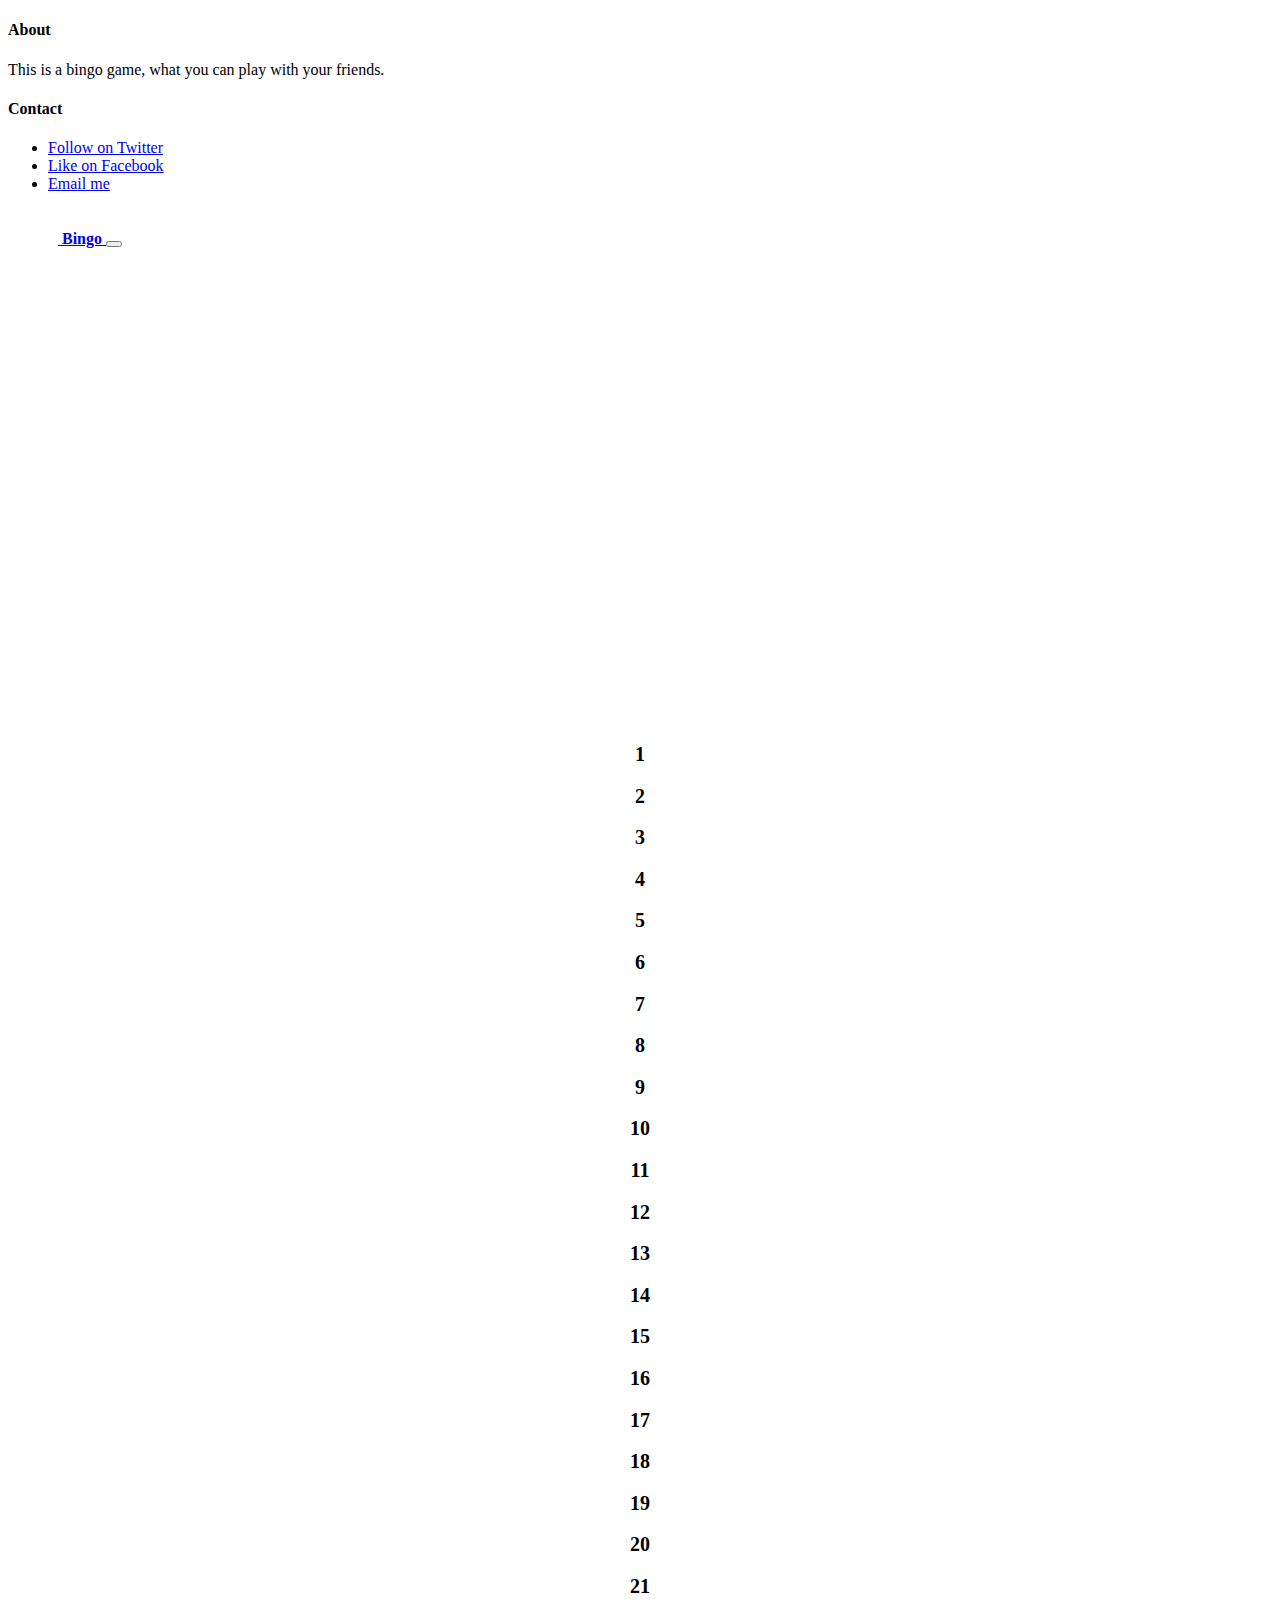
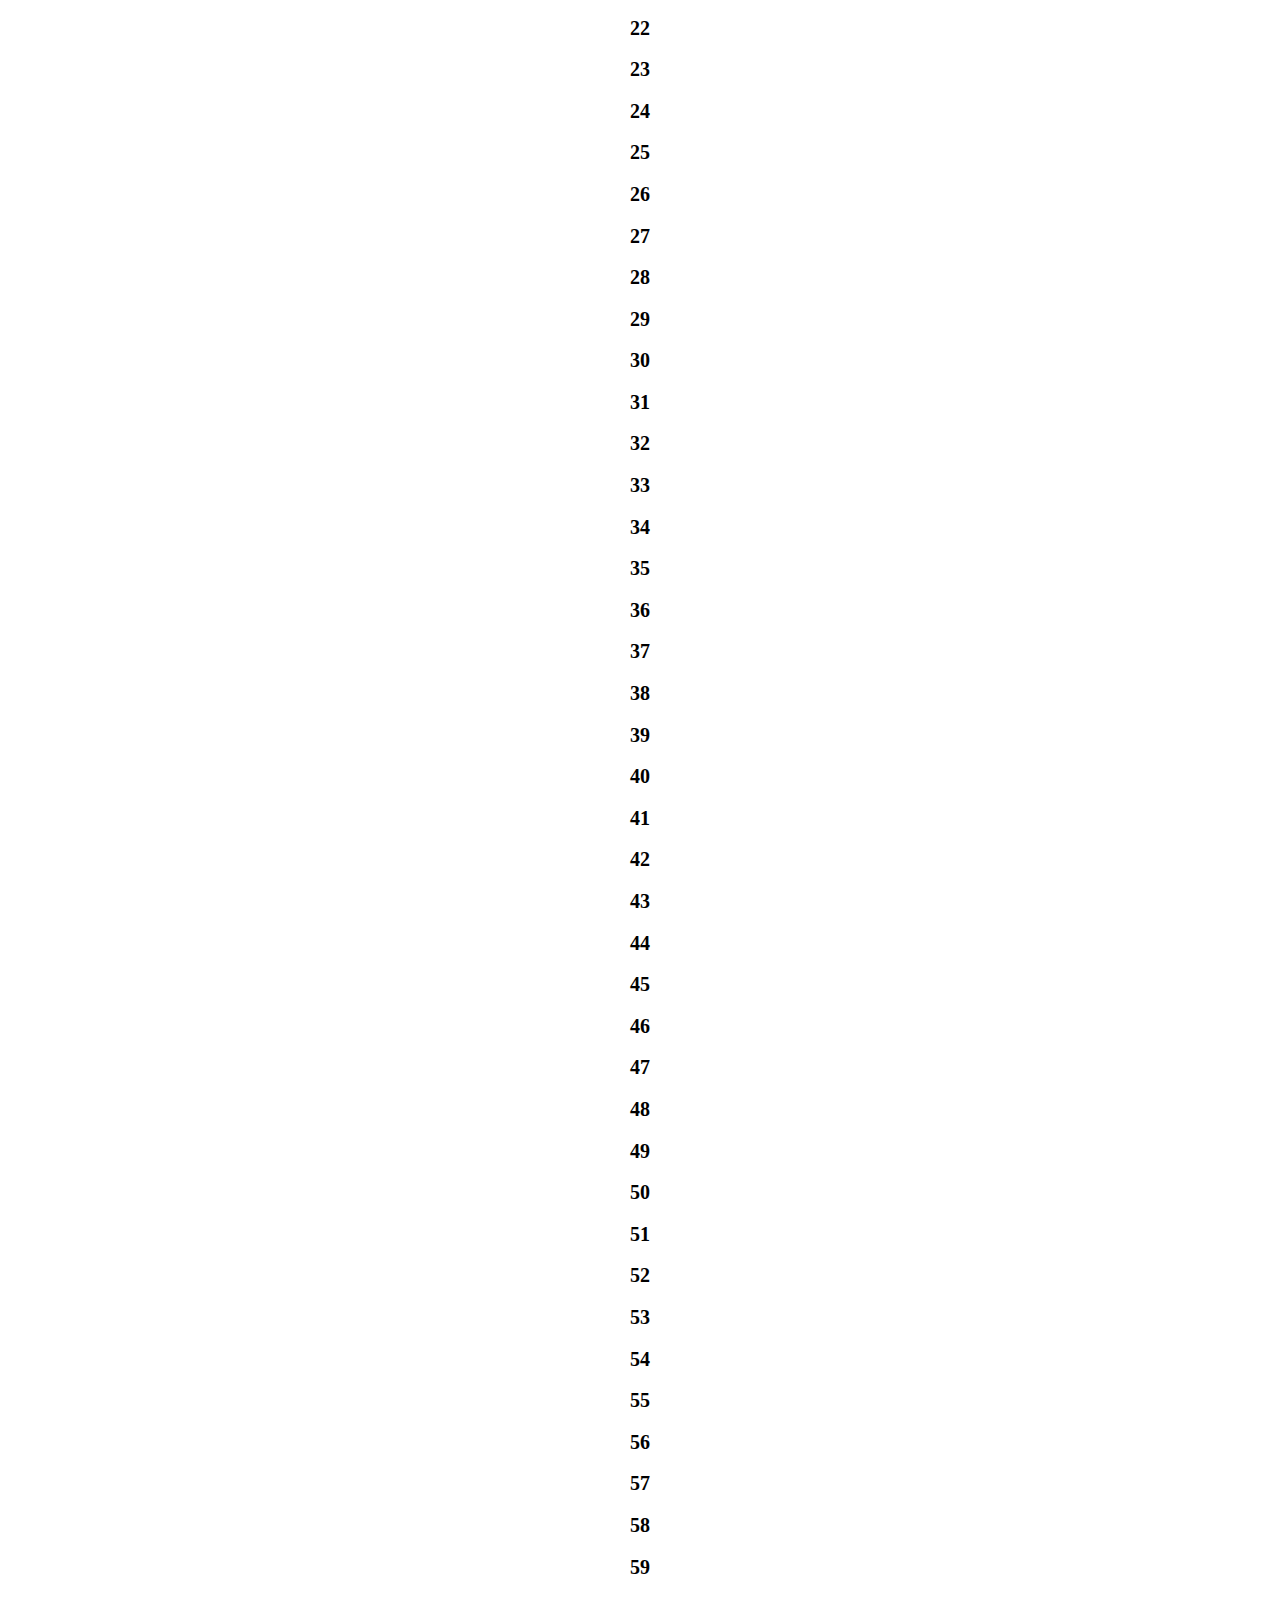
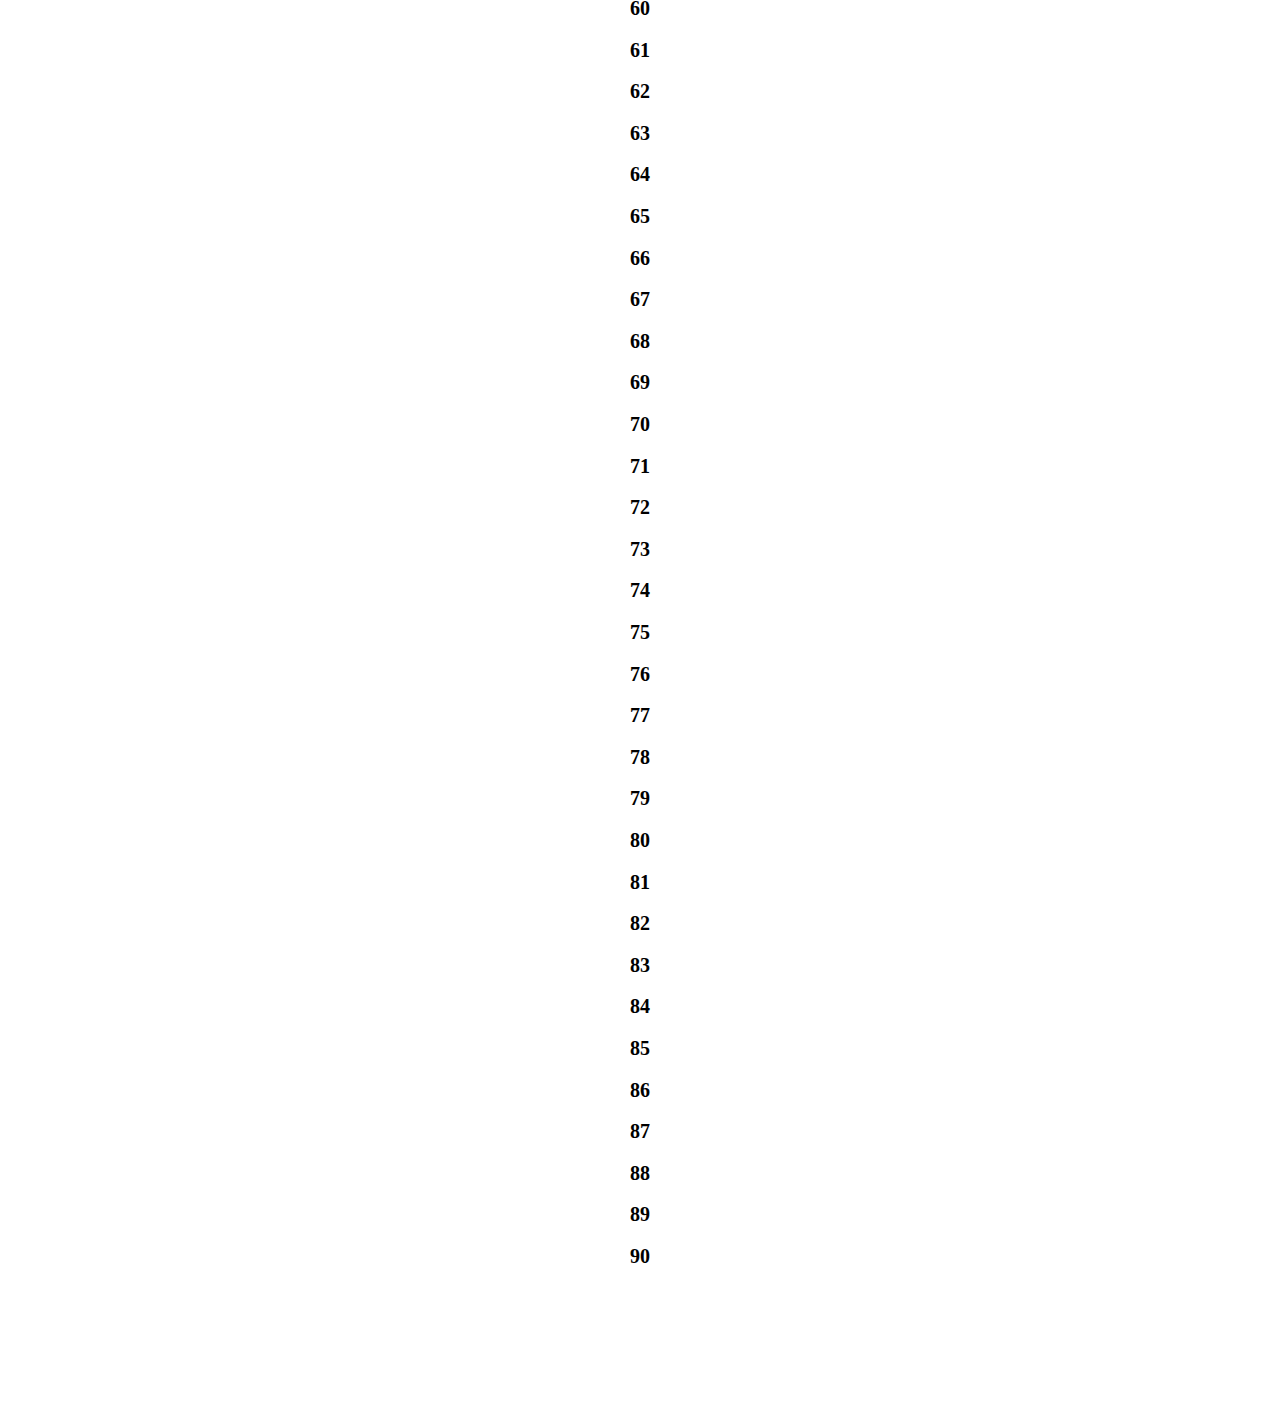
<file: british/game.html>
<!DOCTYPE html>
<html lang="en">

<head>
    <meta charset="UTF-8">
    <meta http-equiv="X-UA-Compatible" content="IE=edge">
    <title>British Bingo</title>
    <!-- CSS only -->
    <link href="https://cdn.jsdelivr.net/npm/bootstrap@5.2.3/dist/css/bootstrap.min.css" rel="stylesheet"
        integrity="sha384-rbsA2VBKQhggwzxH7pPCaAqO46MgnOM80zW1RWuH61DGLwZJEdK2Kadq2F9CUG65" crossorigin="anonymous">
    <!-- Own stylesheet -->
    <link rel="stylesheet" href="game.css">
    <!-- JavaScript Bundle with Popper -->
    <script src="https://cdn.jsdelivr.net/npm/bootstrap@5.2.3/dist/js/bootstrap.bundle.min.js"
        integrity="sha384-kenU1KFdBIe4zVF0s0G1M5b4hcpxyD9F7jL+jjXkk+Q2h455rYXK/7HAuoJl+0I4"
        crossorigin="anonymous"></script>
    <!-- Own javascript -->
    <script src="game.js"></script>
</head>

<body>
    <header>
        <div class="collapse bg-dark" id="navbarHeader">
            <div class="container">
                <div class="row">
                    <div class="col-sm-8 col-md-7 py-4">
                        <h4 class="text-white">About</h4>
                        <p class="text-muted">This is a bingo game, what you can play with your friends.</p>
                    </div>
                    <div class="col-sm-4 offset-md-1 py-4">
                        <h4 class="text-white">Contact</h4>
                        <ul class="list-unstyled">
                            <li><a href="#" class="text-white">Follow on Twitter</a></li>
                            <li><a href="#" class="text-white">Like on Facebook</a></li>
                            <li><a href="#" class="text-white">Email me</a></li>
                        </ul>
                    </div>
                </div>
            </div>
        </div>
        <div class="navbar navbar-dark bg-dark shadow-sm">
            <div class="container">
                <a href="http://localhost/bingo" class="navbar-brand d-flex align-items-center">
                    <img src="../pics/bingo.png" alt="bingo logo" width="35px"
                        style="-webkit-filter: invert(100%) !important; margin-right: 15px;">
                    <strong>Bingo</strong>
                </a>
                <button class="navbar-toggler" type="button" data-bs-toggle="collapse" data-bs-target="#navbarHeader"
                    aria-controls="navbarHeader" aria-expanded="false" aria-label="Toggle navigation">
                    <span class="navbar-toggler-icon"></span>
                </button>
            </div>
        </div>
    </header>

    <main>
        <div class="container">
            <div class="row top">
                <div class="col bignum shadow-lg p-3 mb-5 bg-body rounded">
                    <p id="bigNum"></p>
                </div>
                <div class="col-8 shadow-lg p-3 mb-5 bg-body rounded">
                    <div class="row lotnum">
                        <div class="col">
                            <p id="1">1</p>
                            <p id="2">2</p>
                            <p id="3">3</p>
                            <p id="4">4</p>
                            <p id="5">5</p>
                            <p id="6">6</p>
                            <p id="7">7</p>
                            <p id="8">8</p>
                            <p id="9">9</p>
                            <p id="10">10</p>
                        </div>
                        <div class="col">
                            <p id="11">11</p>
                            <p id="12">12</p>
                            <p id="13">13</p>
                            <p id="14">14</p>
                            <p id="15">15</p>
                            <p id="16">16</p>
                            <p id="17">17</p>
                            <p id="18">18</p>
                            <p id="19">19</p>
                            <p id="20">20</p>
                        </div>
                        <div class="col">
                            <p id="21">21</p>
                            <p id="22">22</p>
                            <p id="23">23</p>
                            <p id="24">24</p>
                            <p id="25">25</p>
                            <p id="26">26</p>
                            <p id="27">27</p>
                            <p id="28">28</p>
                            <p id="29">29</p>
                            <p id="30">30</p>
                        </div>
                        <div class="col">
                            <p id="31">31</p>
                            <p id="32">32</p>
                            <p id="33">33</p>
                            <p id="34">34</p>
                            <p id="35">35</p>
                            <p id="36">36</p>
                            <p id="37">37</p>
                            <p id="38">38</p>
                            <p id="39">39</p>
                            <p id="40">40</p>
                        </div>
                        <div class="col">
                            <p id="41">41</p>
                            <p id="42">42</p>
                            <p id="43">43</p>
                            <p id="44">44</p>
                            <p id="45">45</p>
                            <p id="46">46</p>
                            <p id="47">47</p>
                            <p id="48">48</p>
                            <p id="49">49</p>
                            <p id="50">50</p>
                        </div>
                        <div class="col">
                            <p id="51">51</p>
                            <p id="52">52</p>
                            <p id="53">53</p>
                            <p id="54">54</p>
                            <p id="55">55</p>
                            <p id="56">56</p>
                            <p id="57">57</p>
                            <p id="58">58</p>
                            <p id="59">59</p>
                            <p id="60">60</p>
                        </div>
                        <div class="col">
                            <p id="61">61</p>
                            <p id="62">62</p>
                            <p id="63">63</p>
                            <p id="64">64</p>
                            <p id="65">65</p>
                            <p id="66">66</p>
                            <p id="67">67</p>
                            <p id="68">68</p>
                            <p id="69">69</p>
                            <p id="70">70</p>
                        </div>
                        <div class="col">
                            <p id="71">71</p>
                            <p id="72">72</p>
                            <p id="73">73</p>
                            <p id="74">74</p>
                            <p id="75">75</p>
                            <p id="76">76</p>
                            <p id="77">77</p>
                            <p id="78">78</p>
                            <p id="79">79</p>
                            <p id="80">80</p>
                        </div>
                        <div class="col">
                            <p id="81">81</p>
                            <p id="82">82</p>
                            <p id="83">83</p>
                            <p id="84">84</p>
                            <p id="85">85</p>
                            <p id="86">86</p>
                            <p id="87">87</p>
                            <p id="88">88</p>
                            <p id="89">89</p>
                            <p id="90">90</p>
                        </div>

                    </div>
                </div>
            </div>
            <div class="row pastnum shadow-sm mb-5 bg-body rounded">
                <div class="col" id="pastNum">
                    
                </div>
                
            </div>
        </div>
    </main>

</body>

</html>
</file>
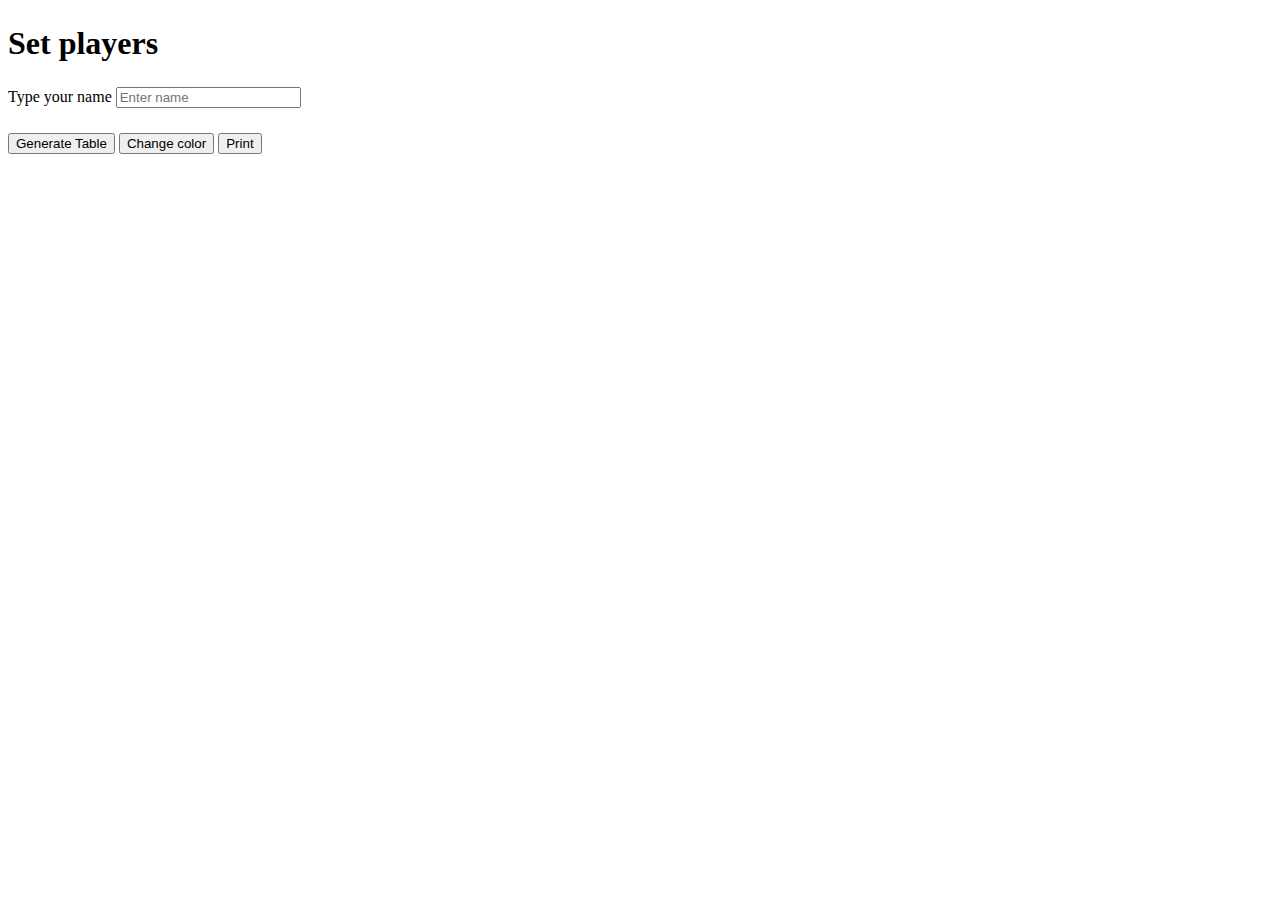
<file: british/table.html>
<!DOCTYPE html>
<html lang="en">

<head>
    <meta charset="UTF-8">
    <meta http-equiv="X-UA-Compatible" content="IE=edge">
    <title>Bingo</title>
    <!-- CSS only -->
    <link href="https://cdn.jsdelivr.net/npm/bootstrap@5.2.3/dist/css/bootstrap.min.css" rel="stylesheet"
        integrity="sha384-rbsA2VBKQhggwzxH7pPCaAqO46MgnOM80zW1RWuH61DGLwZJEdK2Kadq2F9CUG65" crossorigin="anonymous">
    <!-- Own stylesheet -->
    <link rel="stylesheet" href="table.css">
    <!-- JavaScript Bundle with Popper -->
    <script src="https://cdn.jsdelivr.net/npm/bootstrap@5.2.3/dist/js/bootstrap.bundle.min.js"
        integrity="sha384-kenU1KFdBIe4zVF0s0G1M5b4hcpxyD9F7jL+jjXkk+Q2h455rYXK/7HAuoJl+0I4"
        crossorigin="anonymous"></script>
</head>

<body class="container">

    <form id="tform" class="d-print-none">
        <h1>Set players</h1>
        <div class="form-group">
            <label for="exampleInputEmail1" style="margin-bottom: 5px;">Type your name</label>
            <input type="name" class="form-control" placeholder="Enter name">
        </div>
    </form>
    <button class="btn btn-primary d-print-none" onclick="addNames()">Generate Table</button>
    <button class="btn btn-secondary d-print-none disabled">Change color</button>
    <button class="btn btn-secondary d-print-none disabled">Print</button>

    <tprint id="printable">
    </tprint>

    <!-- Own javascript -->
    <script src="table.js"></script>
</body>

</html>
</file>
<file: british/game.css>
main>.container>.top {
    margin-top: 10%;
}

.bignum>p {
    /* border: 1px black solid; */
    font-family: 'Handlee', cursive;
    font-size: 15em;
    font-weight: bold;
    padding-top: 1rem;
    text-align: center;
}

.lotnum {
    /* border: 1px black solid; */
    line-height: 1.35rem;
}

.lotnum > .col > p {
    font-size: 20px;
    text-align: center;
    font-weight: bold;
    border-radius: 1rem;
}

.pastnum span {
    font-size: 40px;
    color: white;
    background-color: rgb(177, 115, 0) !important;
    border: 5px rgb(145, 65, 0) solid;
    display: inline-block;
    font-weight: bold;
    line-height: 70px;
    margin-right: 5px;
    margin-bottom: 5px;
    text-align: center;
    width: 110px;
}

.pastnum {
    /* border: 1px black solid; */
    margin-left: 10%;
    height: 113px;
    width: 80%;
    overflow: hidden;
}

.fade-in-top {
    animation: fade-in-left 2s ease infinite;
    animation-iteration-count: 1;
  }
  @keyframes fade-in-left {
    0% {
      opacity: 0;
      transform: translateY(-80px);
    }
    100% {
      opacity: 1;
      transform: translateX(0);
    }
  }
</file>
<file: british/table.css>
#tform {
    display: block;
    margin-top: 25px;
}

.form-group {
    margin: 25px 0;
}

button {
    margin-bottom: 25px;
}

#printable {
    display: none;
}

.container {
    width: 500px;
}

tprint header {
    text-align: center;
    margin-top: 20px;
    margin-bottom: 45px;
}

tprint table {
    margin-top: 5px;
}

tprint tbody {
    border-width: 5px;
    border-color: darkgrey;
}

tprint tr {
    border-color: darkslategrey;
}

tprint td {
    text-align: center;
    font-weight: bold;
    font-size: 17.5px;
    height: 45px;
    width: 11.111%;
}
</file>
